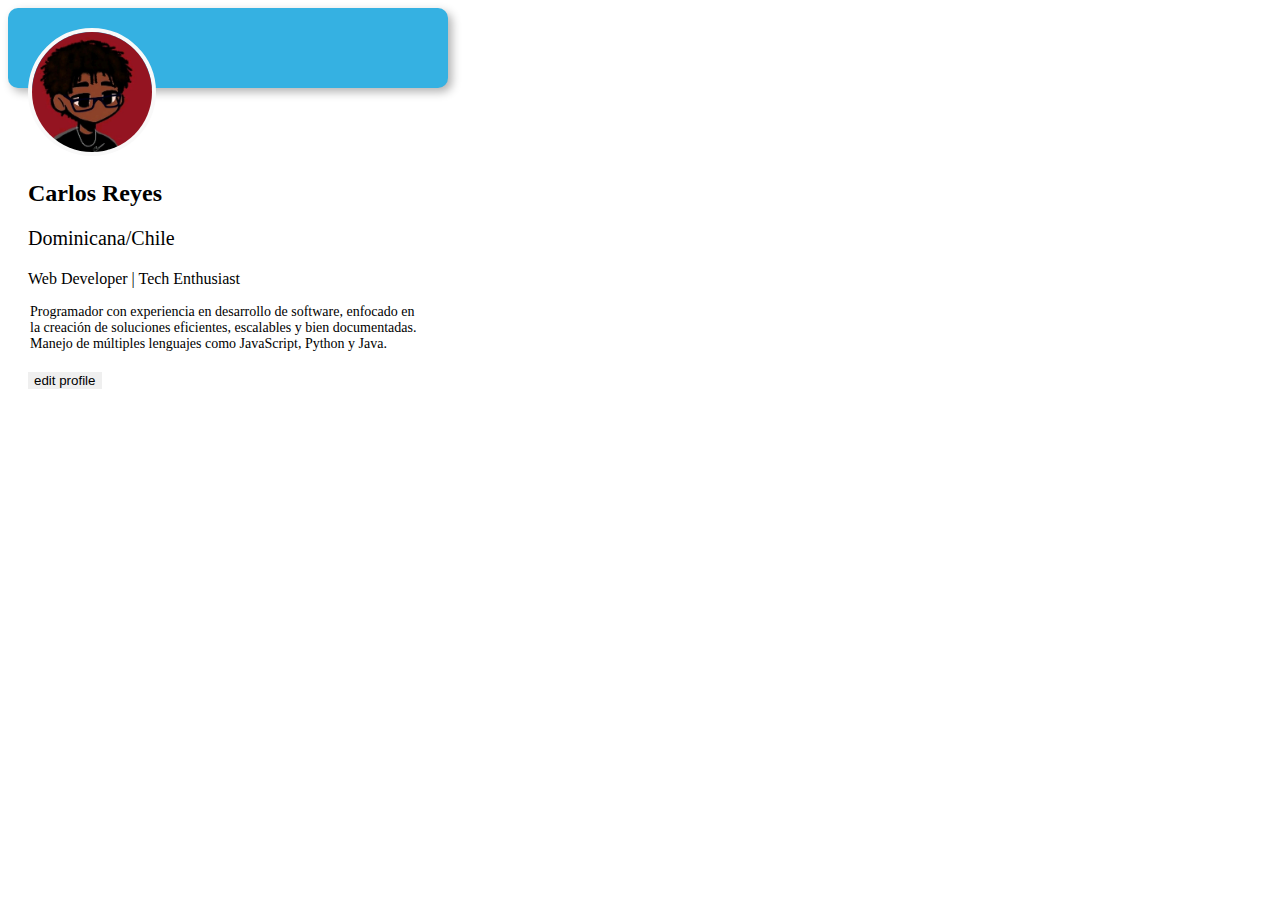
<file: index.html>
<!DOCTYPE html>
<html lang="en">
<head>
    <meta charset="UTF-8">
    <meta name="viewport" content="width=device-width, initial-scale=1.0">
    <link rel="stylesheet" href="styles.css">
    <title>Tarjeta de Usuario (Core)</title>
</head>
<body>
    <div class="user-card">
        <div class = "contenedor">
            <img src="./imagenes/yo.jpg" alt="User Profile Picture" class="profile-picture">
                <div><h2 class="user-name">Carlos Reyes</h2></div>
                <div><p class="user-pais"> Dominicana/Chile</p></div>
                <div><p class="user-bio">Web Developer | Tech Enthusiast </p> </div>
                <div><p class="descripcion">Programador con experiencia en desarrollo de software, enfocado en la creación de soluciones eficientes, escalables y bien documentadas. Manejo de múltiples lenguajes como JavaScript, Python y Java.</p></div>
                <div><button type="button" class="editar">edit profile</button></div>
        </div>
    </div>
</body>
</html>
</file>
<file: styles.css>
.user-card {
    width: 400px;
    height: 40px;
    background-color: rgb(53, 177, 226);
    border: 1px hidden;
    border-radius: 10px;
    padding: 20px;
    text-align: start;
    display: flex;
    flex-direction: column;
    align-items: flex-start;
    box-shadow: 4px 4px 10px rgba(0, 0, 0, 0.3);
}
.profile-picture {
    width: 120px;
    height: 120px;
    border-radius: 500px;
    margin-right: 20px;
    border:4px solid #f9f9f9;
}
.user-pais{
    font-size: 20px;
}

.userbio, .descripcion {
    font-size: 14px;
    margin: 0px 2px;
}
.editar{
    margin-top: 20px;
    border: hidden;
}
</file>
